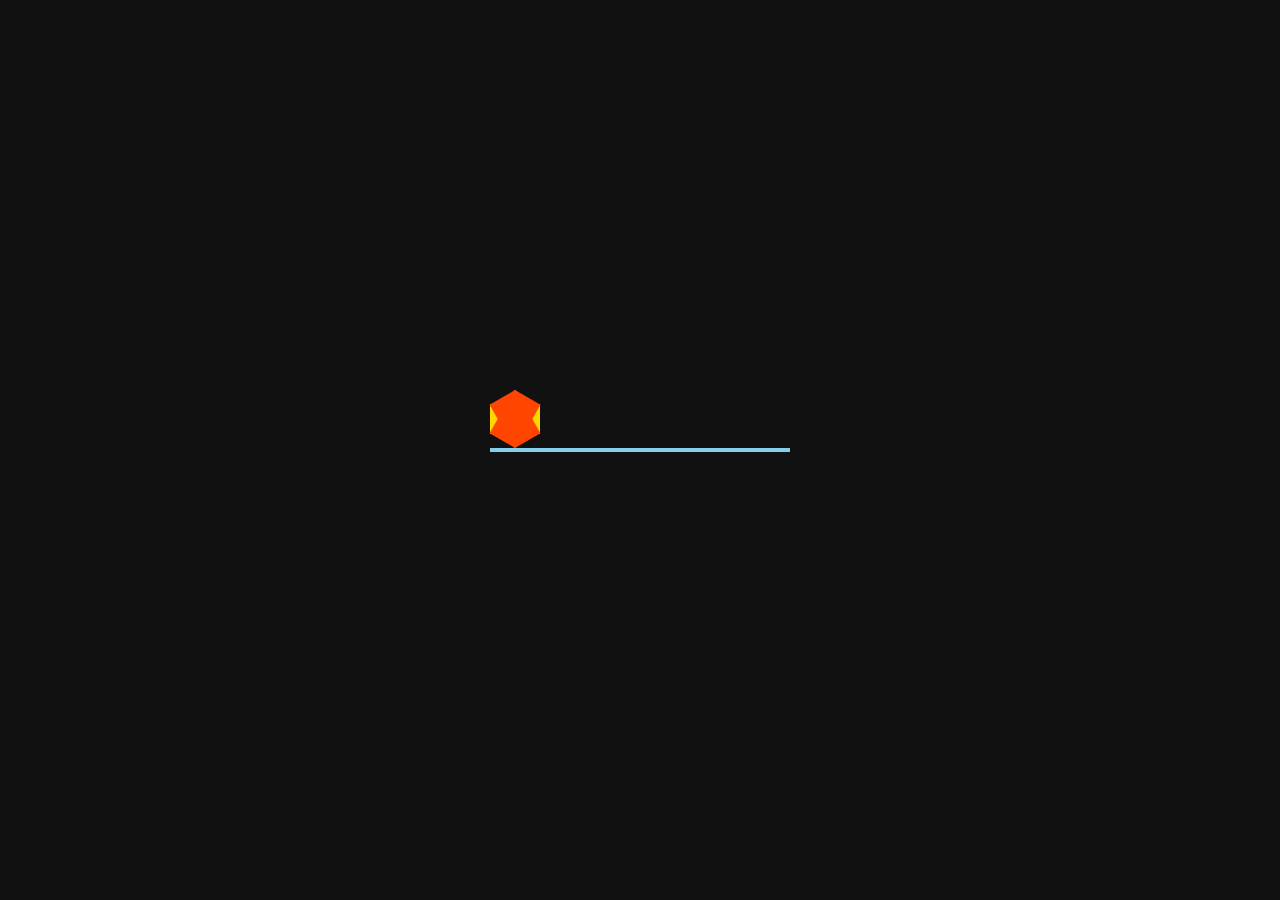
<file: index.html>
<!DOCTYPE html>
<html lang="en">
<head>
  <meta charset="UTF-8">
  <meta name="viewport" content="width=device-width, initial-scale=1.0">
  <link rel="stylesheet" href="https://cdnjs.cloudflare.com/ajax/libs/font-awesome/6.5.2/css/all.min.css"
    integrity="sha512-SnH5WK+bZxgPHs44uWIX+LLJAJ9/2PkPKZ5QiAj6Ta86w+fsb2TkcmfRyVX3pBnMFcV7oQPJkl9QevSCWr3W6A=="
    crossorigin="anonymous" referrerpolicy="no-referrer" />
  <link rel="icon" type="image/png" href="images/billy.png">
  <link rel="stylesheet" href="style.css">
  <title>Hexagon Loader</title>
</head>
<body>
  <div class="line">
    <div class="hexagon"></div>
  </div>  
</body>
</html>
</file>
<file: style.css>
@import url('https://fonts.googleapis.com/css2?family=Caveat+Brush&family=Caveat:wght@400..700&family=Fredericka+the+Great&family=Mulish:ital,wght@0,200..1000;1,200..1000&family=Playfair+Display:ital,wght@0,400..900;1,400..900&family=Poppins:ital,wght@0,100;0,200;0,300;0,400;0,500;0,600;0,700;0,800;0,900;1,100;1,200;1,300;1,400;1,500;1,600;1,700;1,800;1,900&family=Truculenta:opsz,wght@12..72,100..900&display=swap');

body {
  margin: 0;
  display: flex;
  align-items: center;
  justify-content: center;
  height: 100vh;
  background-color: #111;
}

.line {
  width: 300px;
  border-bottom: 4px solid skyblue;
  position: relative;
  animation: line 2s linear infinite;
}

.hexagon {
  position: absolute;
  left: 0;
  bottom: 14px;
  width: 50px;
  height: 30px;
  background-color: gold;
  animation: hexagon 2s linear infinite;
}

.hexagon::before,
.hexagon::after {
  content: '';
  position: absolute;
  top: 0;
  left: 0;
  width: 100%;
  height: 100%;
  background-color: orangered;
  
}

.hexagon::before {
  transform: rotate(60deg);
}
.hexagon::after {
  transform: rotate(-60deg);
}

@keyframes hexagon {
  0% {
    left: 0;
  }
  50% {
    left: calc(100% - 50px); 
    transform: rotate(720deg) ;
  }
  100% {
    left: 0;
  }
}

@keyframes line {
  0% {
    transform: rotate(30deg);
  }
  25% {
    transform: rotate(0deg);
  }
  50% {
    transform: rotate(-30deg);
  }
  75% {
    transform: rotate(0deg);
  }
  100% {
    transform: rotate(30deg);
  }
}
</file>
